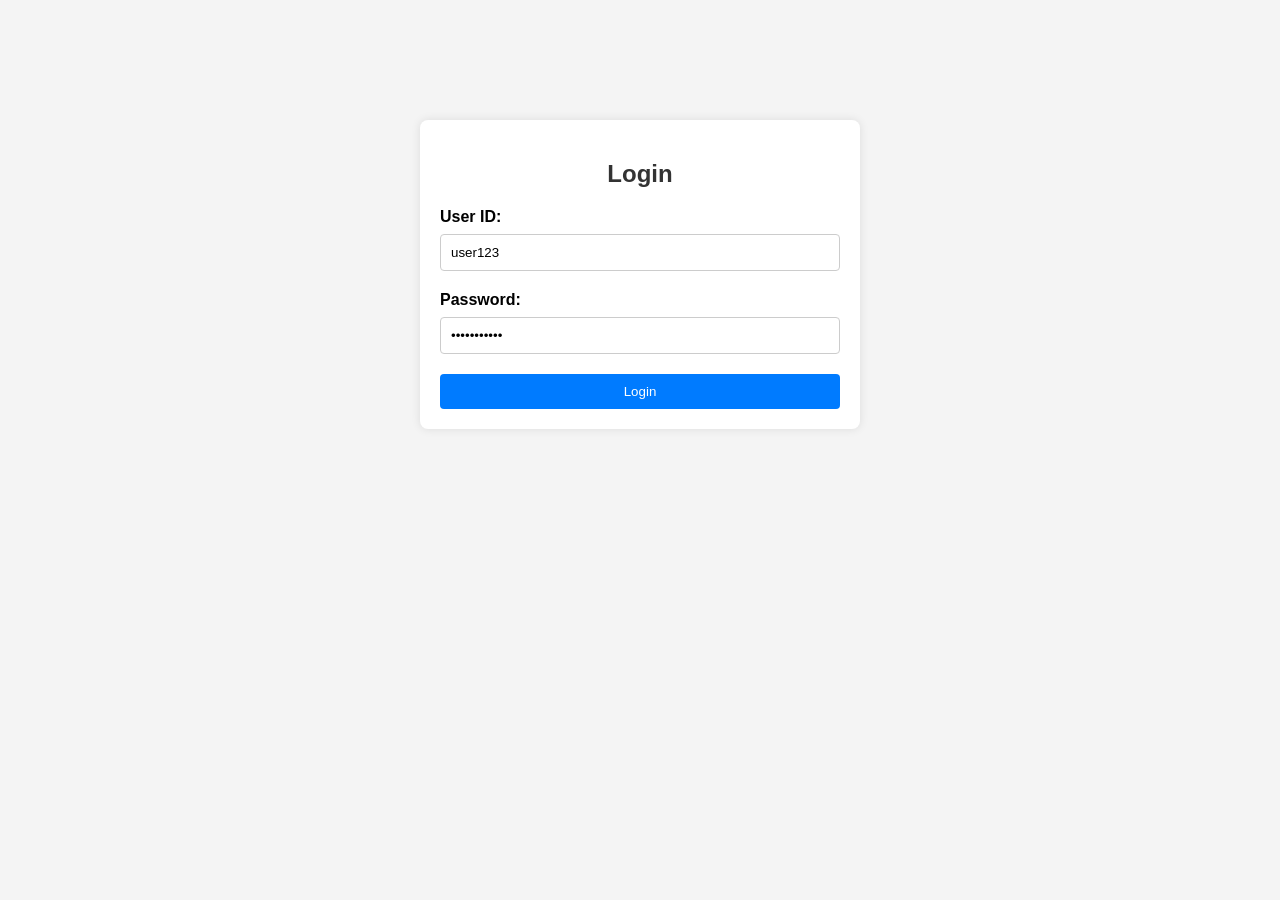
<file: code/index.html>
<!DOCTYPE html>
<html lang="en">
<head>
    <meta charset="UTF-8">
    <meta name="viewport" content="width=device-width, initial-scale=1.0">
    <title>Login</title>
    <link rel="stylesheet" href="styles.css">
</head>
<body>
    <div class="login-container">
        <h2>Login</h2>
        <form id="loginForm">
            <label for="userId">User ID:</label>
            <input type="text" id="userId" required>

            <label for="password">Password:</label>
            <input type="password" id="password" required>

            <button type="submit">Login</button>
        </form>
    </div>

    <script src="script.js"></script>
</body>
</html>
</file>
<file: code/styles.css>
/* General Styles */
body {
    font-family: Arial, sans-serif;
    background-color: #f4f4f4;
    margin: 0;
    padding: 20px;
}

/* Login Form Styles */
.login-container {
    max-width: 400px;
    margin: 100px auto;
    background: #fff;
    padding: 20px;
    border-radius: 8px;
    box-shadow: 0 0 10px rgba(0, 0, 0, 0.1);
}

h2 {
    text-align: center;
    margin-bottom: 20px;
    color: #333;
}

form {
    display: flex;
    flex-direction: column;
}

label {
    margin-bottom: 8px;
    font-weight: bold;
}

input[type="date"],
input[type="text"],
input[type="password"],
input[type="number"] {
    padding: 10px;
    margin-bottom: 20px;
    border: 1px solid #ccc;
    border-radius: 4px;
}

button {
    padding: 10px 20px;
    background-color: #007bff;
    color: white;
    border: none;
    border-radius: 4px;
    cursor: pointer;
}

button:hover {
    background-color: #0056b3;
}

/* Dashboard Styles */
.dashboard-container {
    max-width: 600px;
    margin: 0 auto;
    background: #fff;
    padding: 20px;
    border-radius: 8px;
    box-shadow: 0 0 10px rgba(0, 0, 0, 0.1);
}

header {
    display: flex;
    justify-content: space-between;
    align-items: center;
    margin-bottom: 20px;
}

header h1 {
    margin: 0;
}

table {
    width: 100%;
    border-collapse: collapse;
    margin-top: 20px;
}

th, td {
    padding: 10px;
    text-align: left;
    border-bottom: 1px solid #ddd;
}

th {
    background-color: #f2f2f2;
}

.actions button {
    margin-right: 5px;
    background-color: #28a745;
}

.actions button:hover {
    background-color: #218838;
}

.actions button.delete {
    background-color: #dc3545;
}

.actions button.delete:hover {
    background-color: #c82333;
}
</file>
